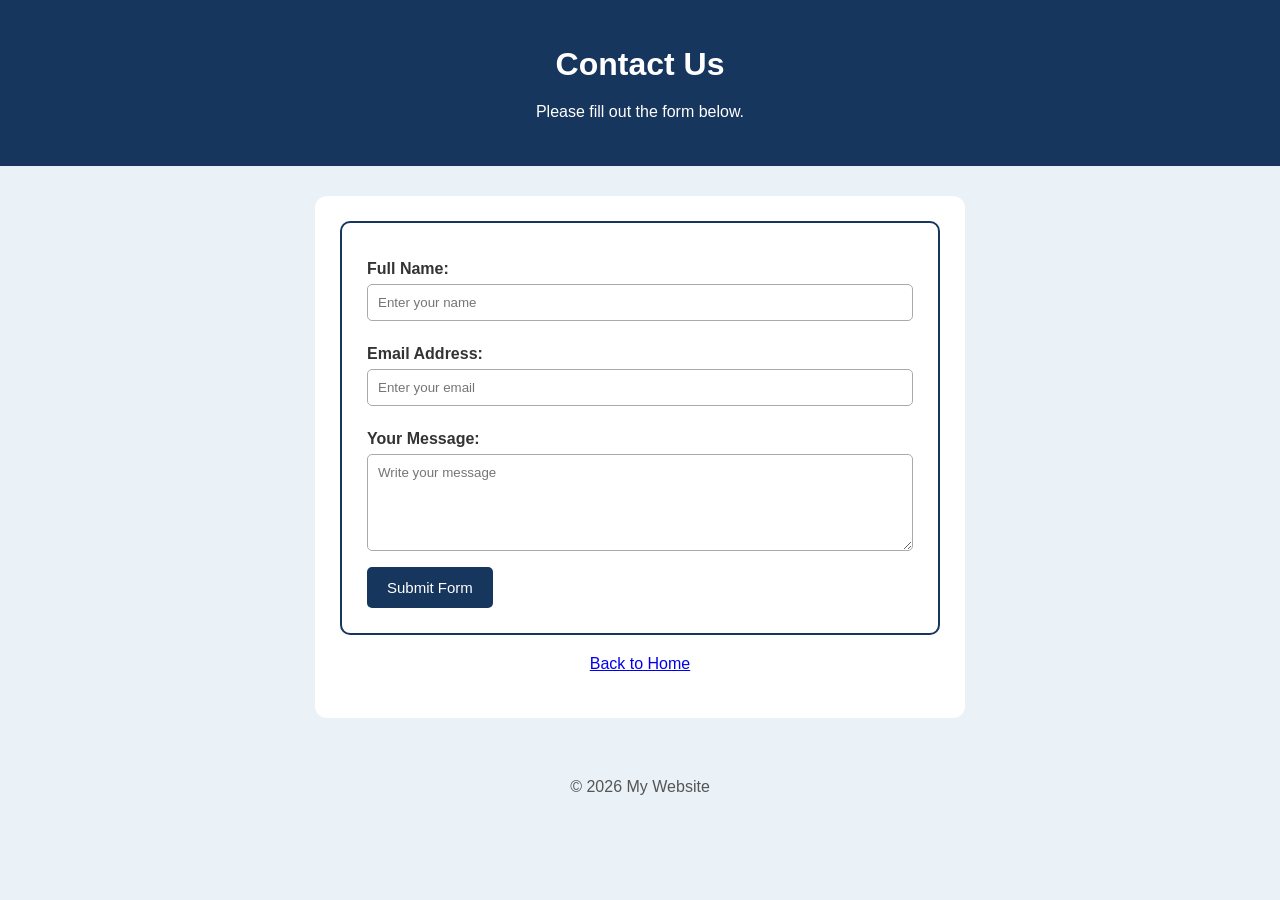
<file: FORM.HTML>
<!DOCTYPE html>
<html lang="en">
<head>
    <meta charset="UTF-8">
    <meta name="viewport" content="width=device-width, initial-scale=1.0">
    <title>Contact Form</title>

    <link rel="stylesheet" href="styles.css">
</head>
<body>

    <header>
        <h1>Contact Us</h1>
        <p>Please fill out the form below.</p>
    </header>

    <main class="container">
        <form action="thanks.html" method="get">

            <label for="name">Full Name:</label>
            <input type="text" id="name" name="name"
                   placeholder="Enter your name" required>

            <label for="email">Email Address:</label>
            <input type="email" id="email" name="email"
                   placeholder="Enter your email" required>

            <label for="message">Your Message:</label>
            <textarea id="message" name="message" rows="5"
                      placeholder="Write your message"></textarea>

            <button type="submit">Submit Form</button>

        </form>

        <p><a href="index.html">Back to Home</a></p>
    </main>

    <footer>
        <p>&copy; 2026 My Website</p>
    </footer>

</body>
</html>
</file>
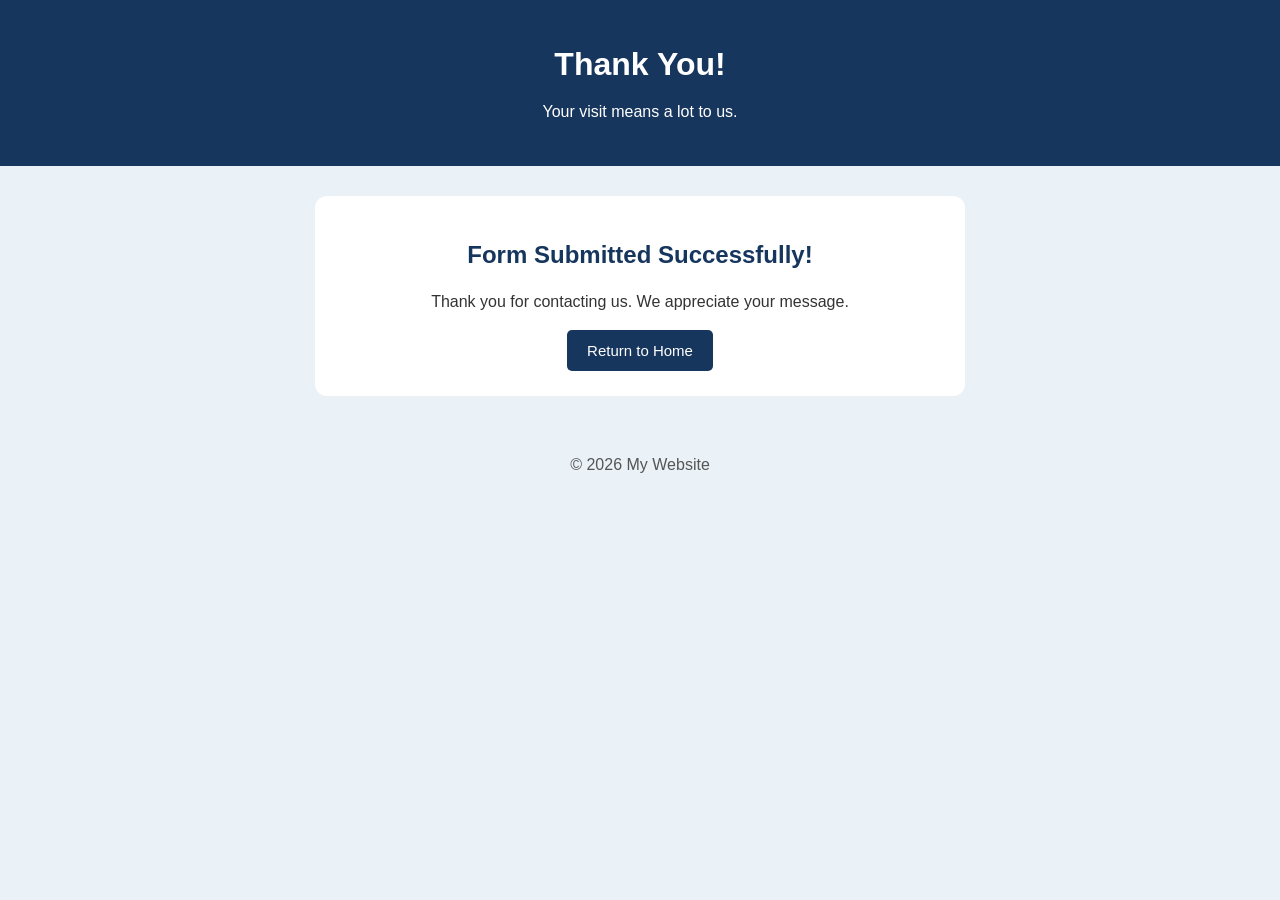
<file: THANKS.HTML>
<!DOCTYPE html>
<html lang="en">
<head>
    <meta charset="UTF-8">
    <meta name="viewport" content="width=device-width, initial-scale=1.0">
    <title>Thank You</title>

    <link rel="stylesheet" href="styles.css">
</head>
<body>

    <header>
        <h1>Thank You!</h1>
        <p>Your visit means a lot to us.</p>
    </header>

    <main class="container">
        <h2>Form Submitted Successfully!</h2>

        <p>Thank you for contacting us. We appreciate your message.</p>

        <a href="index.html" class="button">Return to Home</a>
    </main>

    <footer>
        <p>&copy; 2026 My Website</p>
    </footer>

</body>
</html>
</file>
<file: styles.css>
/* General page styling */
body {
    background-color: #eaf2f8;
    font-family: Arial, sans-serif;
    color: #333333;
    margin: 0;
    padding: 0;
}

/* Header and headings */
header {
    background-color: #17365d;
    color: white;
    text-align: center;
    padding: 25px;
}

h1 {
    font-size: 32px;
    margin-bottom: 10px;
}

h2 {
    color: #17365d;
    text-align: center;
}

/* Main content area */
.container {
    max-width: 600px;
    margin: 30px auto;
    padding: 25px;
    background-color: white;
    border-radius: 12px;
    text-align: center;
}

/* Round profile picture */
.profile-pic {
    width: 180px;
    height: 180px;
    border-radius: 50%;
    object-fit: cover;
    border: 4px solid #17365d;
    margin: 15px auto;
}

/* Paragraph styling */
p {
    font-size: 16px;
    line-height: 1.6;
}

/* Bordered form */
form {
    border: 2px solid #17365d;
    border-radius: 10px;
    padding: 25px;
    text-align: left;
}

/* Form labels */
label {
    display: block;
    margin-top: 12px;
    font-weight: bold;
}

/* Input fields */
input,
textarea {
    width: 100%;
    padding: 10px;
    margin-top: 6px;
    margin-bottom: 12px;
    border: 1px solid #aaaaaa;
    border-radius: 5px;
    box-sizing: border-box;
    font-family: Arial, sans-serif;
}

/* Buttons and links */
button,
.button {
    display: inline-block;
    background-color: #17365d;
    color: white;
    padding: 12px 20px;
    border: none;
    border-radius: 5px;
    text-decoration: none;
    cursor: pointer;
    font-size: 15px;
}

button:hover,
.button:hover {
    background-color: #315d8a;
}

/* Footer */
footer {
    text-align: center;
    padding: 10px;
    color: #555555;
}
</file>
